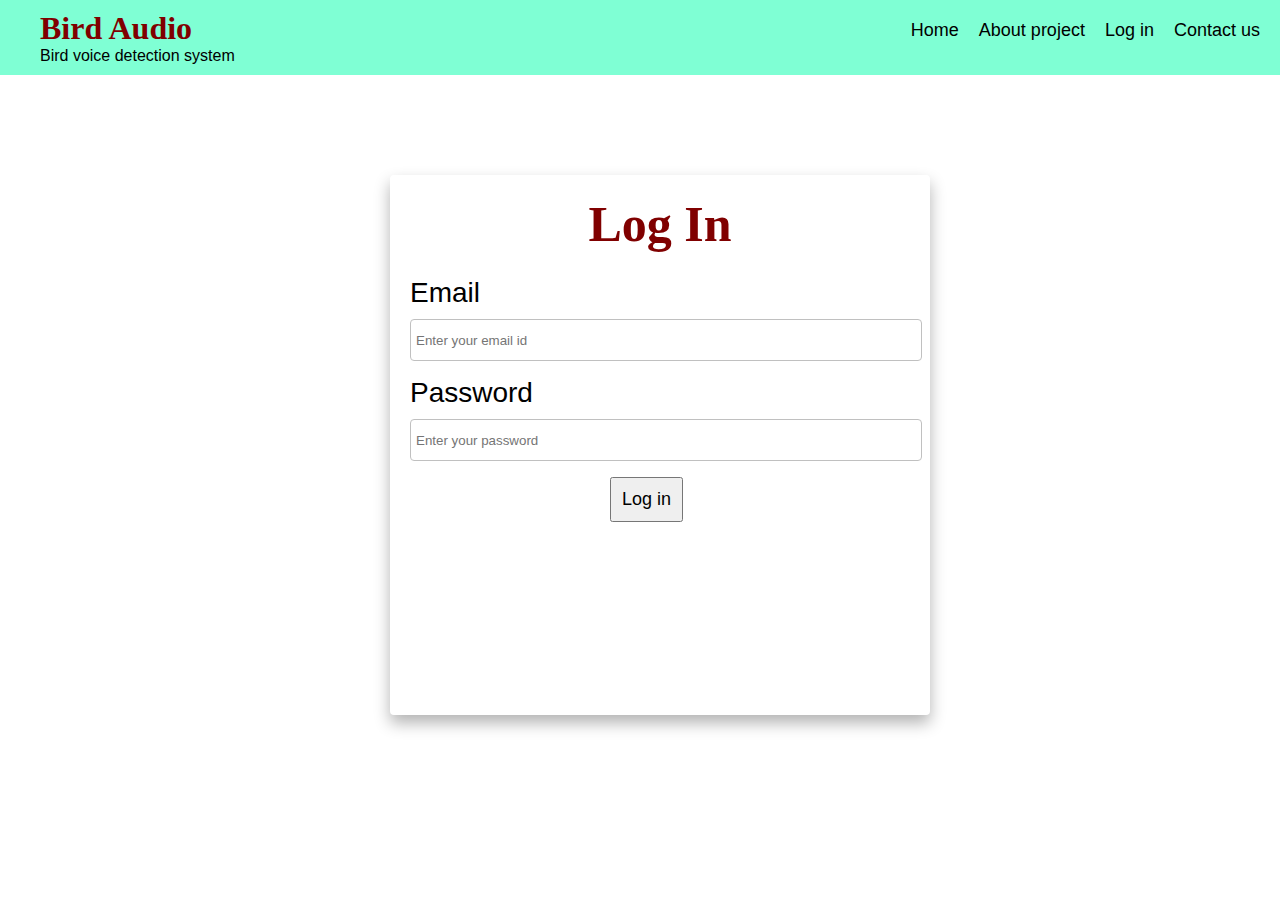
<file: login.html>
<!DOCTYPE html>
<html lang="en">
<head>
    <meta charset="UTF-8">
    <meta name="viewport" content="width=device-width, initial-scale=1.0">
    <title>Bird Audio detection</title>
    <link rel="stylesheet" href="login.css">
</head>
<body>
    <header class="header">
        <div class="container1">
            <a href="index.html"><h1>Bird Audio</h1></a>
            <p>Bird voice detection system</p>
        </div>
        <nav class="navlist">
            <ul>
                <li><a href="index.html">Home</a></li>
                <li><a href="abouthtml">About project</a></li>
                <li><a href="login.html">Log in</a></li>
                <li><a href="Contact.html">Contact us</a></li>
            </ul>
        </nav>
    </header>
    <section class="login" id="login">
        <div class="container2">
            <form action="">
                <h1>Log In</h1>
               <div class="lime1">
                <label for="email" class="adjust">Email</label>
                <input type="email" placeholder="Enter your email id" class="controller" required>
               </div>
                <div class="lime2">
                    <label for="fname" class="adjust">Password</label>
                    <input type="password" placeholder="Enter your password" class="controller">
                </div>
                <button class="btn">Log in</button>
             </form>
        </div>
    </section>
</body>
</html>
</file>
<file: login.css>
* {
    font-family: sans-serif;
    margin: 0;
    padding: 0;
}

.header {
    display: flex;
    justify-content: space-between;
    background-color: aquamarine;
    box-shadow: 15px;
}

.container1{
    display: block;
    padding: 10px;
    margin-left: 30px;
}

.container1 a{
    text-decoration: 10px;
    
}

.container1 h1{
    color: #800000;
    font-family: serif;
}

.navlist {
    padding: 20px;
}

.navlist a{
    position: relative;
    text-decoration: none;
    margin-left: 20px;
    color: black;
    padding-top: 20px   ;
    font-size: large;
}

.navlist ul {
    list-style: none;
    display: flex;
    margin-left: 20px;
}

.navlist a:hover {
    color: #800000;
    transition-delay: 0.1s;
}

.container2 {
    margin: auto;
    width: 500px;
    height: 500px;
    max-width: 100%;
    padding: 100px;
}

.container2 form {

    width: 100%;
    height: 100%;
    padding: 20px;
    background-color: white;
    border-radius: 4px;
    box-shadow: 0 8px 16px rgba(0, 0, 0, 0.3);
}

.container2 form h1{
    font-size: 50px;
    text-align: center;
    font-family: serif;
    color: #800000;
    margin-bottom: 24px;
}



.container2 form .controller { 
    width: 100%;
    height: 40px;
    background: white;
    border-radius: 4px;
    border: 1px solid silver;
    margin: 10px 0 16px 0;
    padding: 0 5px;

    
}

.container2 form .adjust {
    font-size: 28px;
}

.container2 .adjust {
    text-align: end;
}

.container2 .btn {
    margin-left: 200px;
    padding: 10px;
    font-size: 18px;
    font-weight: 500;
}
</file>
